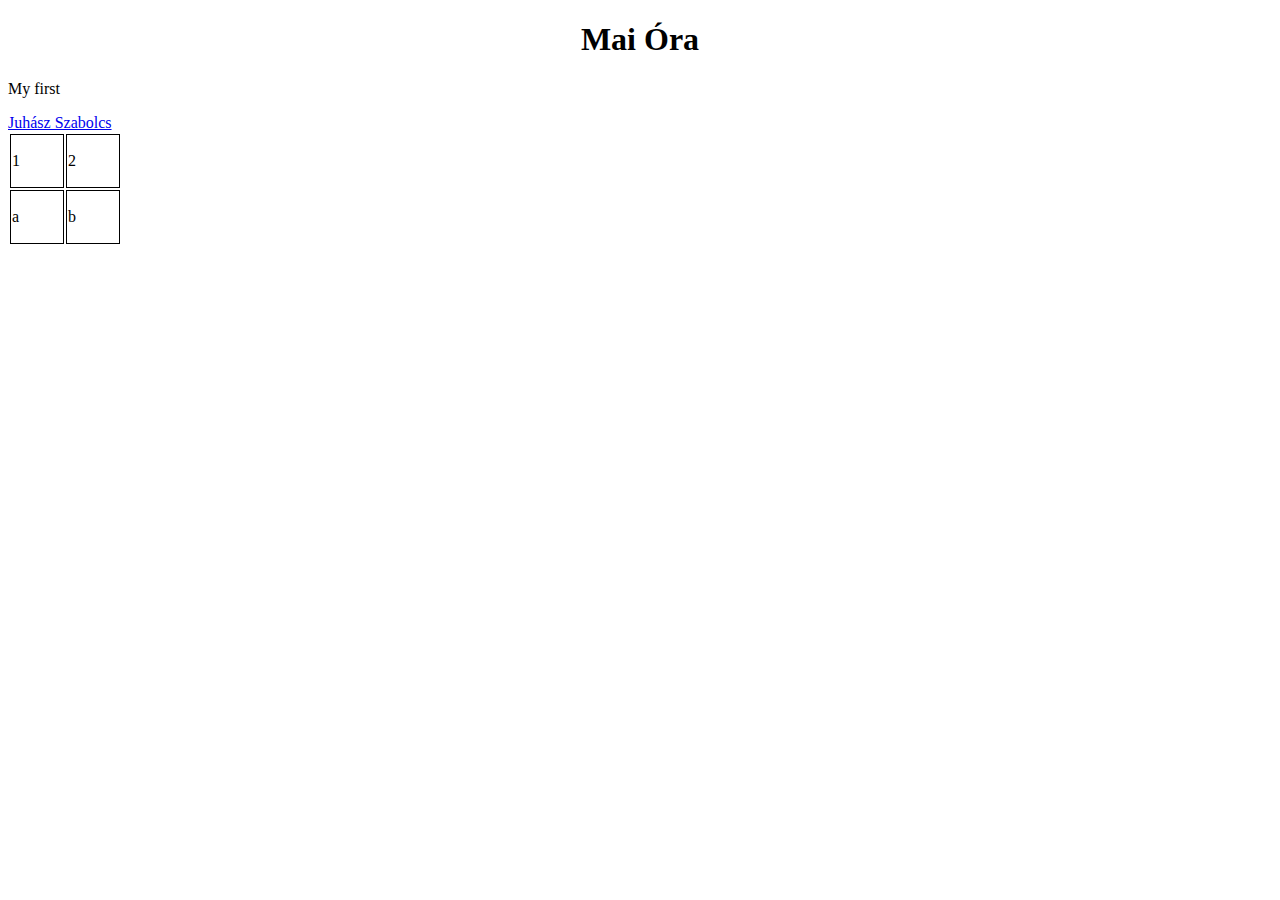
<file: index.html>
<!DOCTYPE html>
<html lang="en">
<head>
    <meta charset="UTF-8">
    <meta name="viewport" content="width=device-width, initial-scale=1.0">
    <link rel="stylesheet" href="style.css">
    <title>927 Frontend</title>
</head>
<body>
    <h1>Mai Óra</h1>
    <p>My first</p>
    <a href="https://tomuwhu.github.io/927/">
        Juhász Szabolcs
    </a>
    <table>
        <tr>
            <td>1</td>
            <td>2</td>
        </tr>
        <tr>
            <td>a</td>
            <td>b</td>
        </tr>
    </table>
</body>
</html>
</file>
<file: style.css>
h1 {
    text-align: center;
}
td {
    border: solid 1px black;
    width: 50px;
    height: 50px;
}
</file>
